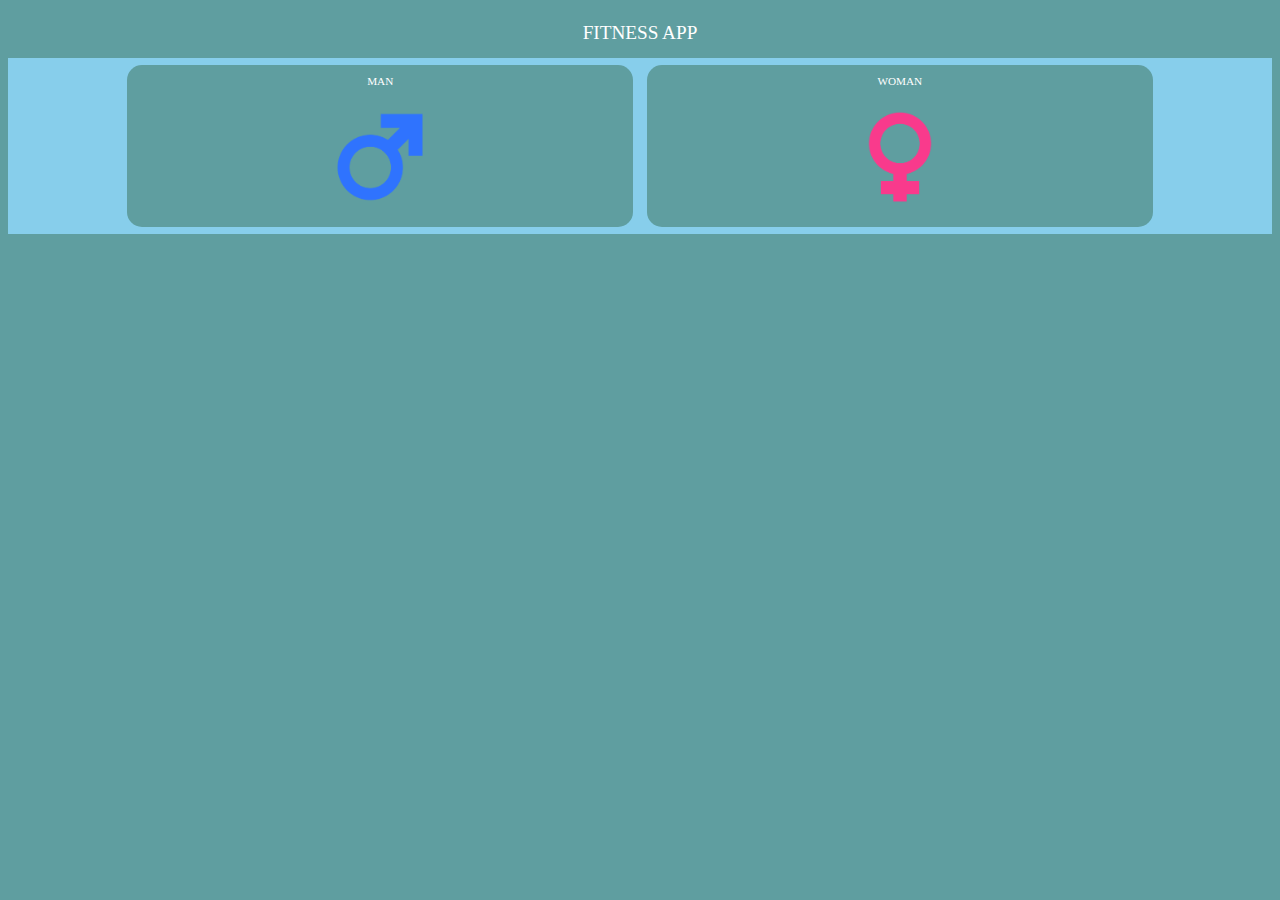
<file: index.html>
<!DOCTYPE html>
<html>
  <head>
    <meta name="viewport" content="width=device-width,initial-scale=1.0" />
    <title>FITNESS APP</title>
    <link
      rel="stylesheet"
      href="https://cdnjs.cloudflare.com/ajax/libs/font-awesome/6.5.2/css/all.min.css"
      integrity="sha512-SnH5WK+bZxgPHs44uWIX+LLJAJ9/2PkPKZ5QiAj6Ta86w+fsb2TkcmfRyVX3pBnMFcV7oQPJkl9QevSCWr3W6A=="
      crossorigin="anonymous"
      referrerpolicy="no-referrer"
    />
    <link rel="stylesheet" href="./style.css" />
  </head>
  <body style="background-color: cadetblue">
    <!-- Header -->
    <header
      style="
        justify-content: center;
        display: flex;
        flex-direction: column;
        text-align: center;
        background-color: cadetblue;
        height: 50px;
      "
    >
      <text style="font-size: larger; color: white">FITNESS APP</text>
    </header>

    <!-- Navigation Bar -->
    <div
      style="
        display: flex;
        flex-direction: row;
        justify-content: center;
        flex: 1;
        background-color: skyblue;
      "
    >
      <a id="buttons" href="./Home.html" onclick="gender('M')">
        <text style="margin-top: 10px">MAN</text>
        <img style="width:100px; height:100px; margin:20px; align-self: center;" src="./Images/Man.png"/>
      </a>

      <a id="buttons" href="./Home.html" onclick="gender('W')">
        <text style="margin-top: 10px">WOMAN</text>
        <img style="width:100px; height:100px; margin:20px; align-self: center;" src="./Images/Woman.png"/>
      </a>
    </div>

    <script>
      function gender(selected) {
        localStorage.setItem("gender", selected); // Store gender for other pages
      }
    </script>
  </body>
</html>
</file>
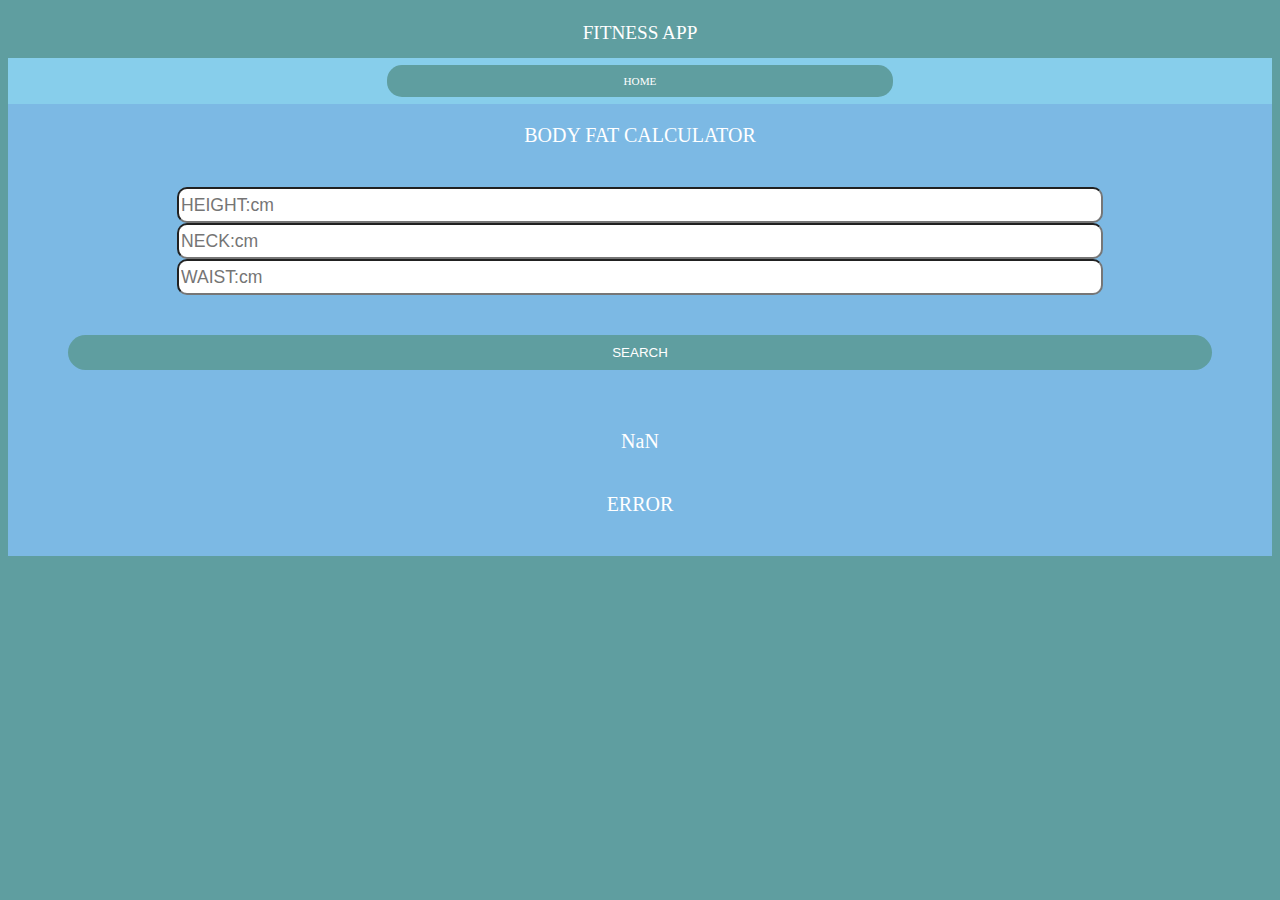
<file: Body.html>
<!DOCTYPE html>
<html>
  <head>
    <meta name="viewport" content="width=device-width,initial-scale=1.0" />
    <title>FITNESS APP</title>
    <link
      rel="stylesheet"
      href="https://cdnjs.cloudflare.com/ajax/libs/font-awesome/6.5.2/css/all.min.css"
      integrity="sha512-SnH5WK+bZxgPHs44uWIX+LLJAJ9/2PkPKZ5QiAj6Ta86w+fsb2TkcmfRyVX3pBnMFcV7oQPJkl9QevSCWr3W6A=="
      crossorigin="anonymous"
      referrerpolicy="no-referrer"
    />
    <link rel="stylesheet" href="./style.css" />
  </head>
  <body style="background-color: cadetblue">
    <!--Header-->
    <header
      style="
        justify-content: center;
        display: flex;
        flex-direction: column;
        text-align: center;
        background-color: cadetblue;
        height: 50px;
      "
    >
      <text style="font-size: larger; color: white">FITNESS APP</text>
    </header>

    <!-- Navigation Bar -->
    <div style="display: flex;flex-direction: row;justify-content: center;flex: 1; background-color: skyblue;">
      <a id="buttons" href="./Home.html">
        <text style="margin-top: 10px">HOME</text>
        <i style="margin-bottom: 10px" class="fa-solid fa-dumbbell"></i>
      </a>
    </div>

    <div id="results">
      <text style="text-align: center; margin:20px; font-size: 20px;">BODY FAT CALCULATOR</text>
      <div style="margin:20px; text-align: center; display:flex;flex-direction: column;">
        <form>
        <input type="text" id="Height" style="height:30px; width:75%;justify-content: center; align-self: center; border-radius: 10px; font-size: 110%; " placeholder="HEIGHT:cm">
        <input type="text" id="Neck" style="height:30px; width:75%;justify-content: center; align-self: center; border-radius: 10px; font-size: 110%; " placeholder="NECK:cm">
        <input type="text" id="Waist" style="height:30px; width:75%;justify-content: center; align-self: center; border-radius: 10px; font-size: 110%; " placeholder="WAIST:cm">
        </form>
        <button style="background-color: cadetblue;" onclick="loadBMI()">SEARCH</button>
        <text id="BODY FAT"  style="text-align: center; margin:20px; font-size: 20px;">----</text>
        <text id="Body Type"  style="text-align: center; margin:20px; font-size: 20px;">----</text>
      </div>
    </div>
    
<script>

  function loadBMI() {
    var Height=document.getElementById("Height").value
    var Neck=document.getElementById("Neck").value
    var Waist=document.getElementById("Waist").value


    var Fat = (495 / (1.0324 - (0.19077 * Math.log10(Waist - Neck)) + (0.15456 * Math.log10(Height)))) - 450;
    document.getElementById("BODY FAT").innerText = Fat

    if (Fat > 0 && Fat <= 6) {
  document.getElementById("Body Type").innerText = "TOO LOW";
} else if (Fat > 6 && Fat <= 14) {
  document.getElementById("Body Type").innerText = "ATHLETE";
} else if (Fat > 14 && Fat <= 18) {
  document.getElementById("Body Type").innerText = "FITNESS";
} else if (Fat > 18 && Fat <= 25) {
  document.getElementById("Body Type").innerText = "AVERAGE";
} else if (Fat > 25) {
  document.getElementById("Body Type").innerText = "OBESE";
} else{
  document.getElementById("Body Type").innerText = "ERROR";
}


  }

      // Run the function when the page loads
      window.onload = loadBMI;
</script>

  </body>
</html>
</file>
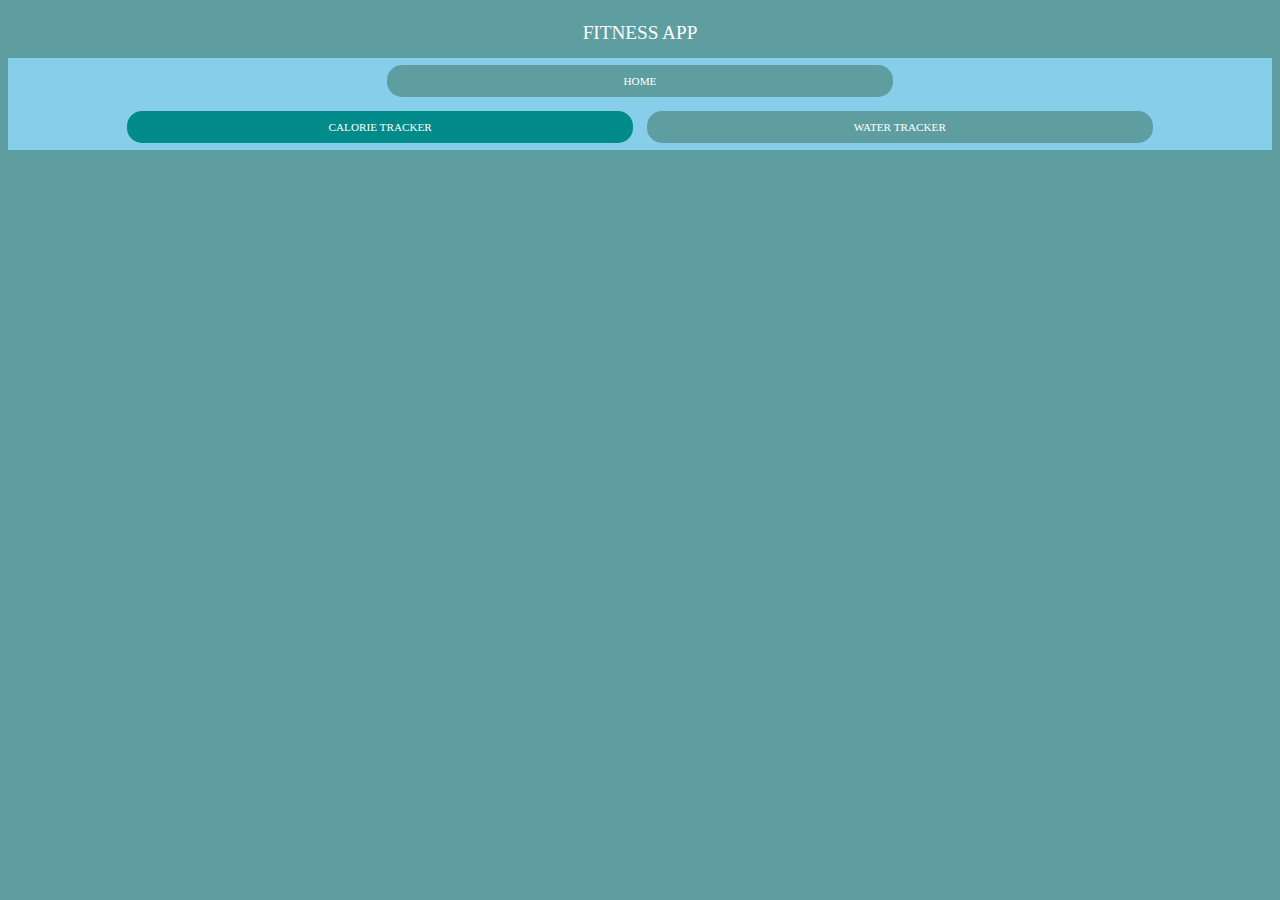
<file: Food.html>
<!DOCTYPE html>
<html>
  <head>
    <meta name="viewport" content="width=device-width,initial-scale=1.0" />
    <title>FITNESS APP</title>
    <link
      rel="stylesheet"
      href="https://cdnjs.cloudflare.com/ajax/libs/font-awesome/6.5.2/css/all.min.css"
      integrity="sha512-SnH5WK+bZxgPHs44uWIX+LLJAJ9/2PkPKZ5QiAj6Ta86w+fsb2TkcmfRyVX3pBnMFcV7oQPJkl9QevSCWr3W6A=="
      crossorigin="anonymous"
      referrerpolicy="no-referrer"
    />
    <link rel="stylesheet" href="./style.css" />
  </head>
  <body style="background-color: cadetblue">
    <!--Header-->
    <header
      style="
        justify-content: center;
        display: flex;
        flex-direction: column;
        text-align: center;
        background-color: cadetblue;
        height: 50px;
      "
    >
      <text style="font-size: larger; color: white">FITNESS APP</text>
    </header>

    <!-- Navigation Bar -->
    <div style="display: flex;flex-direction: row;justify-content: center;flex: 1; background-color: skyblue;">
      <a id="buttons" href="./Home.html">
        <text style="margin-top: 10px">HOME</text>
        <i style="margin-bottom: 10px" class="fa-solid fa-dumbbell"></i>
      </a>
    </div>
    <div style="display: flex;flex-direction: row;justify-content: center;flex: 1; background-color: skyblue;">
      <a id="buttons" style="background-color:darkcyan;" href="./Food.html">
        <text style="margin-top: 10px">CALORIE TRACKER</text>
        <i style="margin-bottom: 10px" class="fa-solid fa-burger"></i>
      </a>
      <a id="buttons" href="./Water.html">
        <text style="margin-top: 10px">WATER TRACKER</text>
        <i style="margin-bottom: 10px" class="fa-solid fa-bottle-water"></i>
      </a>
    </div>

    <div id="results">

    </div>
  

    <script>
      // Function to set images based on gender
      function loadWorkoutImages() {
        let gender = localStorage.getItem("gender"); // Retrieve gender selection
        // Update image sources dynamically
        document.getElementById("Cobra").src = `./Images/${gender}Cobra.png`;
        document.getElementById("Child").src = `./Images/${gender}Child.png`;
        document.getElementById("Crescent").src = `./Images/${gender}Crescent.png`;
        document.getElementById("Pigeon").src = `./Images/${gender}Pigeon.png`;
        document.getElementById("Bridge").src = `./Images/${gender}Bridge.png`;
        document.getElementById("SpinalTwist").src = `./Images/${gender}SpinalTwist.png`;
      }

      // Run the function when the page loads
      window.onload = loadWorkoutImages;
    </script>
  </body>
</html>
</file>
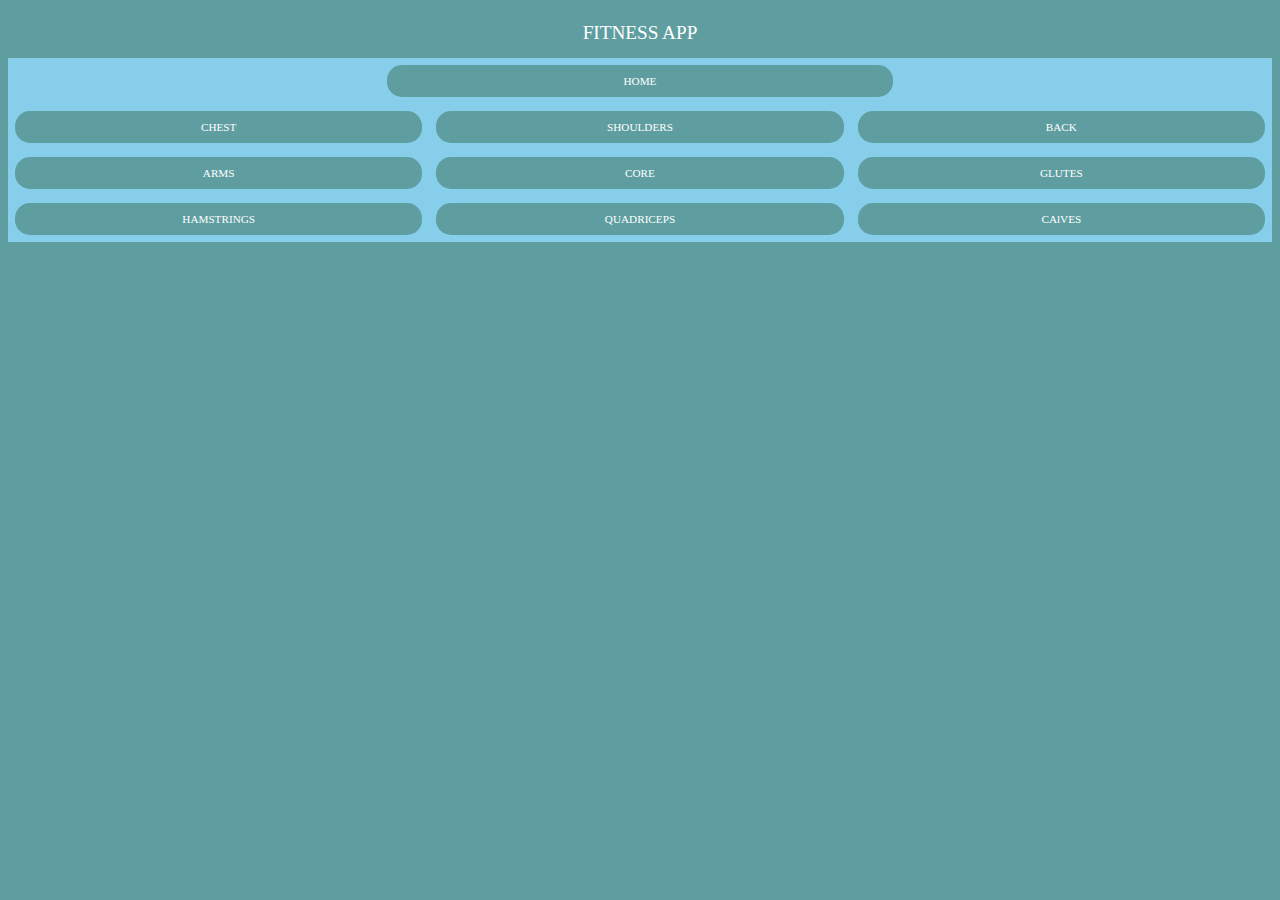
<file: Home.html>
<!DOCTYPE html>
<html>
  <head>
    <meta name="viewport" content="width=device-width,initial-scale=1.0" />
    <title>FITNESS APP</title>
    <link
      rel="stylesheet"
      href="https://cdnjs.cloudflare.com/ajax/libs/font-awesome/6.5.2/css/all.min.css"
      integrity="sha512-SnH5WK+bZxgPHs44uWIX+LLJAJ9/2PkPKZ5QiAj6Ta86w+fsb2TkcmfRyVX3pBnMFcV7oQPJkl9QevSCWr3W6A=="
      crossorigin="anonymous"
      referrerpolicy="no-referrer"
    />
    <link rel="stylesheet" href="./style.css" />
  </head>
  <body style="background-color: cadetblue">
    <!--Header-->
    <header
      style="
        justify-content: center;
        display: flex;
        flex-direction: column;
        text-align: center;
        background-color: cadetblue;
        height: 50px;
      "
    >
      <text style="font-size: larger; color: white">FITNESS APP</text>
    </header>

    <!-- Navigation Bar -->
    <div style="display: flex;flex-direction: row;justify-content: center;flex: 1; background-color: skyblue;">
      <a id="buttons" href="./index.html">
        <text style="margin-top: 10px">HOME</text>
        <i style="margin-bottom: 10px" class="fa-solid fa-dumbbell"></i>
      </a>
    </div>
    <div style="display: flex;flex-direction: row;justify-content: center;flex: 1; background-color: skyblue;">
      <a id="buttons" href="./Chest.html">
        <text style="margin-top: 10px">CHEST</text>
        <i style="margin-bottom: 10px" class="fa-solid fa-dumbbell"></i>
      </a>
      <a id="buttons" href="./Shoulders.html">
        <text style="margin-top: 10px">SHOULDERS</text>
        <i style="margin-bottom: 10px" class="fa-solid fa-dumbbell"></i>
      </a>
      <a id="buttons" href="./Back.html">
        <text style="margin-top: 10px">BACK</text>
        <i style="margin-bottom: 10px" class="fa-solid fa-dumbbell"></i>
      </a>
    </div>
    <div style="display: flex;flex-direction: row;justify-content: center;flex: 1; background-color: skyblue;">
      <a id="buttons" href="./Arms.html">
        <text style="margin-top: 10px">ARMS</text>
        <i style="margin-bottom: 10px" class="fa-solid fa-dumbbell"></i>
      </a>
      <a id="buttons" href="./Core.html">
        <text style="margin-top: 10px">CORE</text>
        <i style="margin-bottom: 10px" class="fa-solid fa-dumbbell"></i>
      </a>
      <a id="buttons" href="./Glutes.html">
        <text style="margin-top: 10px">GLUTES</text>
        <i style="margin-bottom: 10px" class="fa-solid fa-dumbbell"></i>
      </a>
    </div>
    <div style="display: flex;flex-direction: row;justify-content: center;flex: 1; background-color: skyblue;">
      <a id="buttons" href="./Hamstrings.html">
        <text style="margin-top: 10px">HAMSTRINGS</text>
        <i style="margin-bottom: 10px" class="fa-solid fa-dumbbell"></i>
      </a>
      <a id="buttons" href="./Quadriceps.html">
        <text style="margin-top: 10px">QUADRICEPS</text>
        <i style="margin-bottom: 10px" class="fa-solid fa-dumbbell"></i>
      </a>
      <a id="buttons" href="./Calves.html">
        <text style="margin-top: 10px">CAlVES</text>
        <i style="margin-bottom: 10px" class="fa-solid fa-dumbbell"></i>
      </a>
    </div>


  

    <script>
      // Function to set images based on gender
      function loadWorkoutImages() {
        let gender = localStorage.getItem("gender"); // Retrieve gender selection

        // Update image sources dynamically
        document.getElementById("Chest").src = `./Images/${gender}Chest.png`;
        document.getElementById("Shoulders").src = `./Images/${gender}Shoulders.png`;
        document.getElementById("Back").src = `./Images/${gender}Back.png`;
        document.getElementById("Arms").src = `./Images/${gender}Arms.png`;
        document.getElementById("Core").src = `./Images/${gender}Core.png`;
        document.getElementById("Glutes").src = `./Images/${gender}Glutes.png`;
        document.getElementById("Hamstrings").src = `./Images/${gender}Hamstrings.png`;
        document.getElementById("Quadriceps").src = `./Images/${gender}Quadriceps.png`;
        document.getElementById("Calves").src = `./Images/${gender}Calves.png`;
      }

      // Run the function when the page loads
      window.onload = loadWorkoutImages;
    </script>
  </body>
</html>
</file>
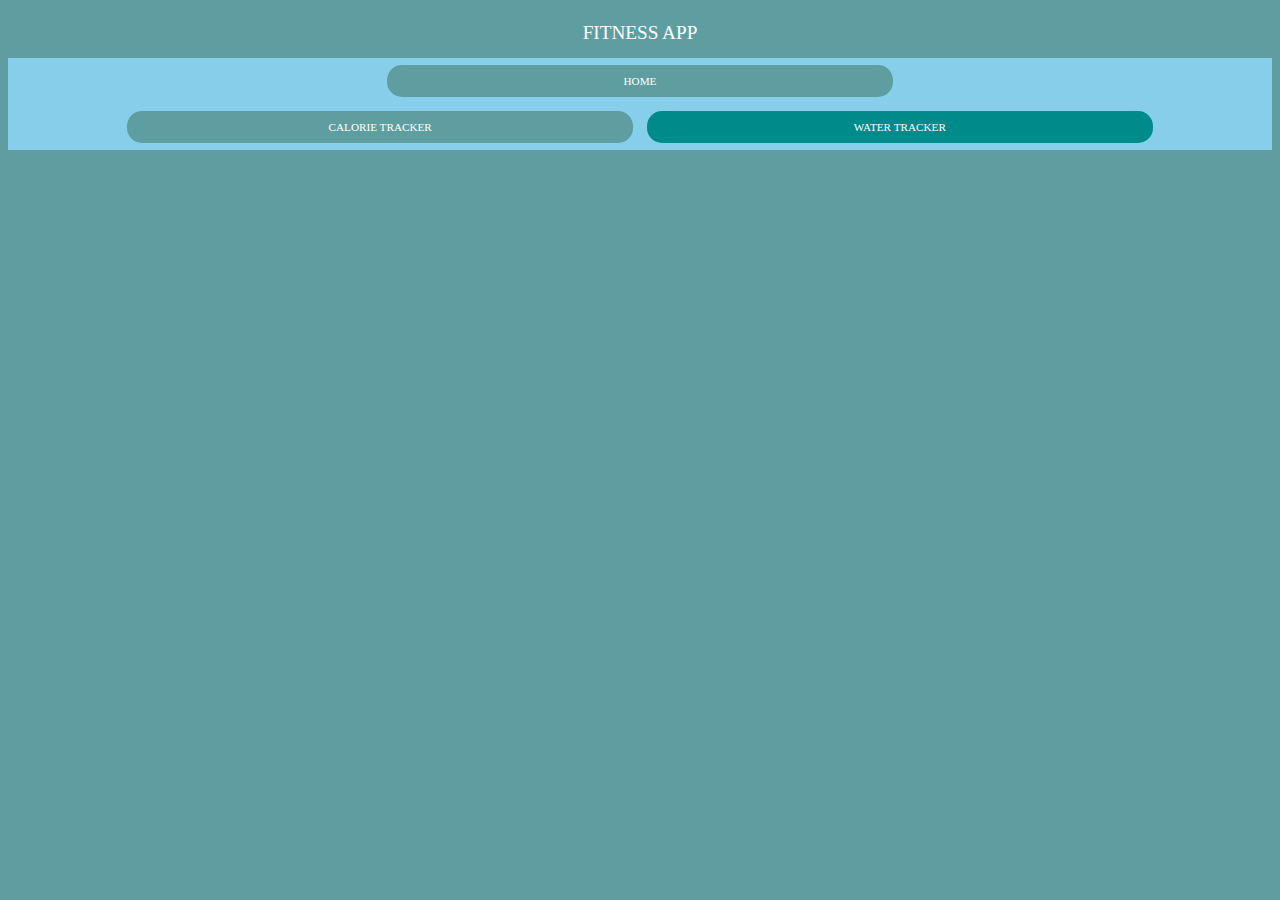
<file: Water.html>
<!DOCTYPE html>
<html>
  <head>
    <meta name="viewport" content="width=device-width,initial-scale=1.0" />
    <title>FITNESS APP</title>
    <link
      rel="stylesheet"
      href="https://cdnjs.cloudflare.com/ajax/libs/font-awesome/6.5.2/css/all.min.css"
      integrity="sha512-SnH5WK+bZxgPHs44uWIX+LLJAJ9/2PkPKZ5QiAj6Ta86w+fsb2TkcmfRyVX3pBnMFcV7oQPJkl9QevSCWr3W6A=="
      crossorigin="anonymous"
      referrerpolicy="no-referrer"
    />
    <link rel="stylesheet" href="./style.css" />
  </head>
  <body style="background-color: cadetblue">
    <!--Header-->
    <header
      style="
        justify-content: center;
        display: flex;
        flex-direction: column;
        text-align: center;
        background-color: cadetblue;
        height: 50px;
      "
    >
      <text style="font-size: larger; color: white">FITNESS APP</text>
    </header>

    <!-- Navigation Bar -->
    <div style="display: flex;flex-direction: row;justify-content: center;flex: 1; background-color: skyblue;">
      <a id="buttons" href="./Home.html">
        <text style="margin-top: 10px">HOME</text>
        <i style="margin-bottom: 10px" class="fa-solid fa-dumbbell"></i>
      </a>
    </div>
    <div style="display: flex;flex-direction: row;justify-content: center;flex: 1; background-color: skyblue;">
      <a id="buttons" href="./Food.html">
        <text style="margin-top: 10px">CALORIE TRACKER</text>
        <i style="margin-bottom: 10px" class="fa-solid fa-burger"></i>
      </a>
      <a id="buttons"  style="background-color:darkcyan;"  href="./Water.html">
        <text style="margin-top: 10px">WATER TRACKER</text>
        <i style="margin-bottom: 10px" class="fa-solid fa-bottle-water"></i>
      </a>
    </div>

    <div id="results">

    </div>
  

    <script>
      // Function to set images based on gender
      function loadWorkoutImages() {
        let gender = localStorage.getItem("gender"); // Retrieve gender selection
        // Update image sources dynamically
        document.getElementById("Cobra").src = `./Images/${gender}Cobra.png`;
        document.getElementById("Child").src = `./Images/${gender}Child.png`;
        document.getElementById("Crescent").src = `./Images/${gender}Crescent.png`;
        document.getElementById("Pigeon").src = `./Images/${gender}Pigeon.png`;
        document.getElementById("Bridge").src = `./Images/${gender}Bridge.png`;
        document.getElementById("SpinalTwist").src = `./Images/${gender}SpinalTwist.png`;
      }

      // Run the function when the page loads
      window.onload = loadWorkoutImages;
    </script>
  </body>
</html>
</file>
<file: style.css>
#results{ 
    display:flex; 
    flex-direction:column; 
    flex:1 1 100%;
    flex-wrap:nowrap;
    justify-content:center; 
    width:100%;
    height:100%;
    background:#7CB9E4; 
    color:white;
    transition: ease-out 0.75s;
    }

#results:hover{
    transform: scale(1.01);
    background-color: skyblue;
    box-shadow: inset 2500px 0 0 0 rgb(76, 138, 162);
} 

#sidebar{
    display:flex; 
    flex-direction:column;
    flex-wrap:nowrap;
    background-color: lightblue;
    font-size:40%;
    overflow:auto; 
    width:80%;
    height:400px;
}

button{
  justify-content:center; 
  background:#7CB9E4; 
  color:white;
  align-items: center;
  border: cadetblue;
  border-radius: 20px;
  padding:10px;
  margin:40px;
}

#surah{
    padding:10px;
    margin:15px;
    border: cadetblue;
    border-radius: 20px;
    display:flex; 
    flex-direction: column;
    flex-wrap:nowrap;
    justify-content:center; 
    background:#7CB9E4; 
    color:white;
    align-items: center;
    font-size:70%;
    font-family:'Lucida Sans', 'Lucida Sans Regular', 'Lucida Grande', 'Lucida Sans Unicode', Geneva, Verdana, sans-serif;
    width:33%;
    text-align: center;;
    text-decoration: none;
}
#surah:hover{
    transform: scale(1.05);
    background-color: lightblue;
  }

#quran{
    display: flex; 
    flex-direction: row; 
    justify-content: center;
}

#buttons{
    text-decoration: none; 
    color: white; 
    border-radius: 15px; 
    display: flex;
    flex-direction: column;
    background-color: cadetblue;
    text-align: center;
    margin:7px;   
    width:40%;   
    height:100%;
    font-size:70%;
    transition: ease-out 0.5s;
}

#buttons:hover{
    box-shadow: inset 1000px 0 0 0 lightseagreen;
}


.compass {
    position: relative;
    width: 320px;
    height: 320px;
    border-radius: 50%;
    box-shadow: 0 0 15px rgba(0, 0, 0, 0.2);
    margin: auto;
    margin-top:50px
  }

  .compass > .arrow {
    position: absolute;
    width: 0;
    height: 0;
    top: -20px;
    left: 50%;
    transform: translateX(-50%);
    border-style: solid;
    border-width: 30px 20px 0 20px;
    border-color: red transparent transparent transparent;
    z-index: 1;
  }

  .compass > .compass-circle,
  .compass > .my-point {
    position: absolute;
    width: 90%;
    height: 90%;
    top: 50%;
    left: 50%;
    transform: translate(-50%, -50%);
    transition: transform 0.1s ease-out;
    background: url(https://purepng.com/public/uploads/large/purepng.com-compasscompassinstrumentnavigationcardinal-directionspointsdiagram-1701527842316onq7x.png)
      center no-repeat;
    background-size: contain;
  }

  .compass > .my-point {
    opacity: 0;
    width: 20%;
    height: 20%;
    background: red;
    border-radius: 50%;
    transition: opacity 0.5s ease-out;
  }

  .start-btn {
    margin: auto;
    margin-top:30px;
    margin-bottom: 30px;
    color:white;
    justify-content: center;
    align-self: center;
    
  }
</file>
